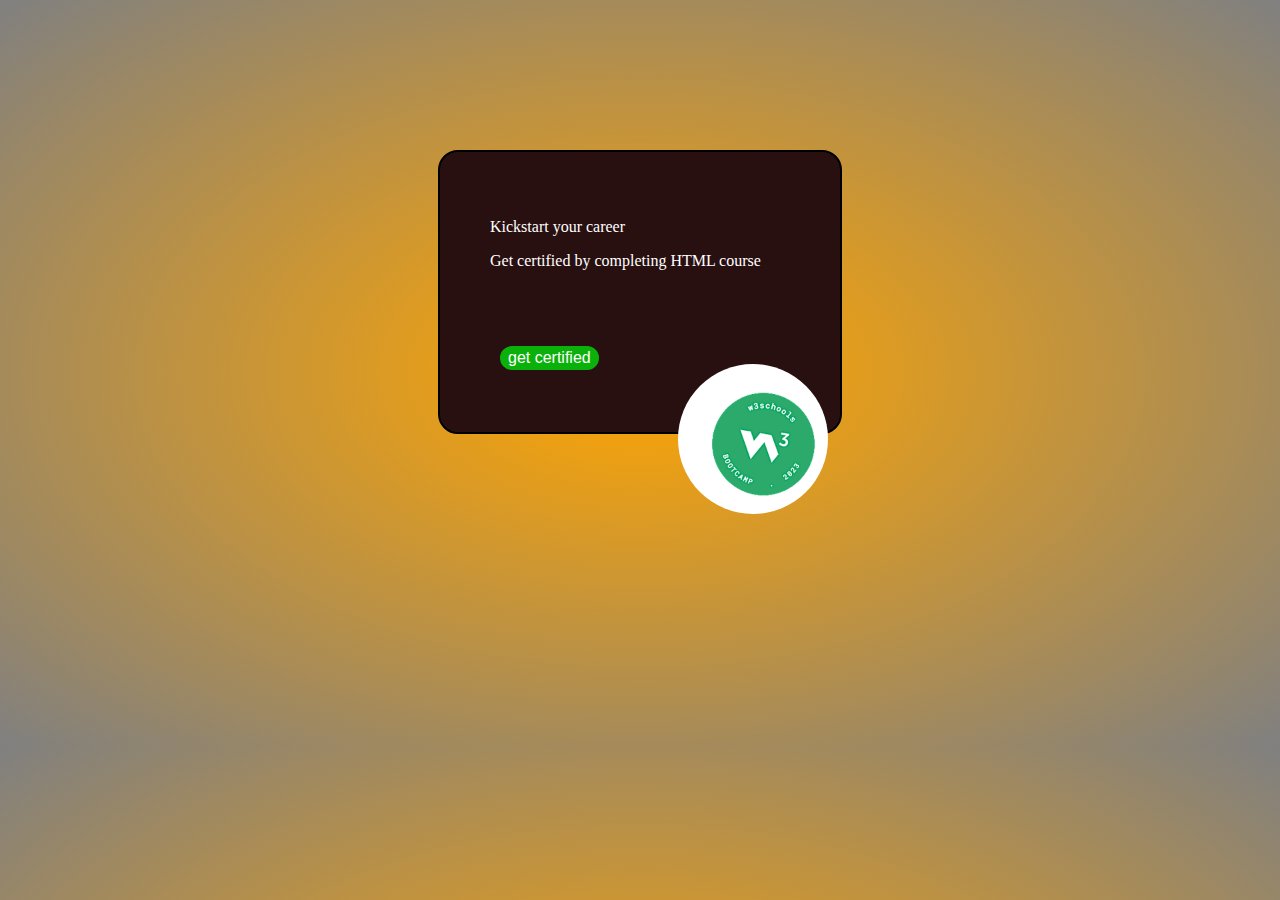
<file: w3.html>
<!DOCTYPE html>
<html lang="en">
<head>
    <meta charset="UTF-8">
    <meta name="viewport" content="width=device-width, initial-scale=1.0">
    <title>w3</title>
    <link rel="stylesheet" href="w3.css" >
</head>
<body class="b">

<div class="box">

<p>Kickstart your career</p>

<p> Get certified by completing HTML course</p>
<button class="btn"> get certified</button>
</div>
</div>
<img src="images.png" alt="w3">


</body>
</html>
</file>
